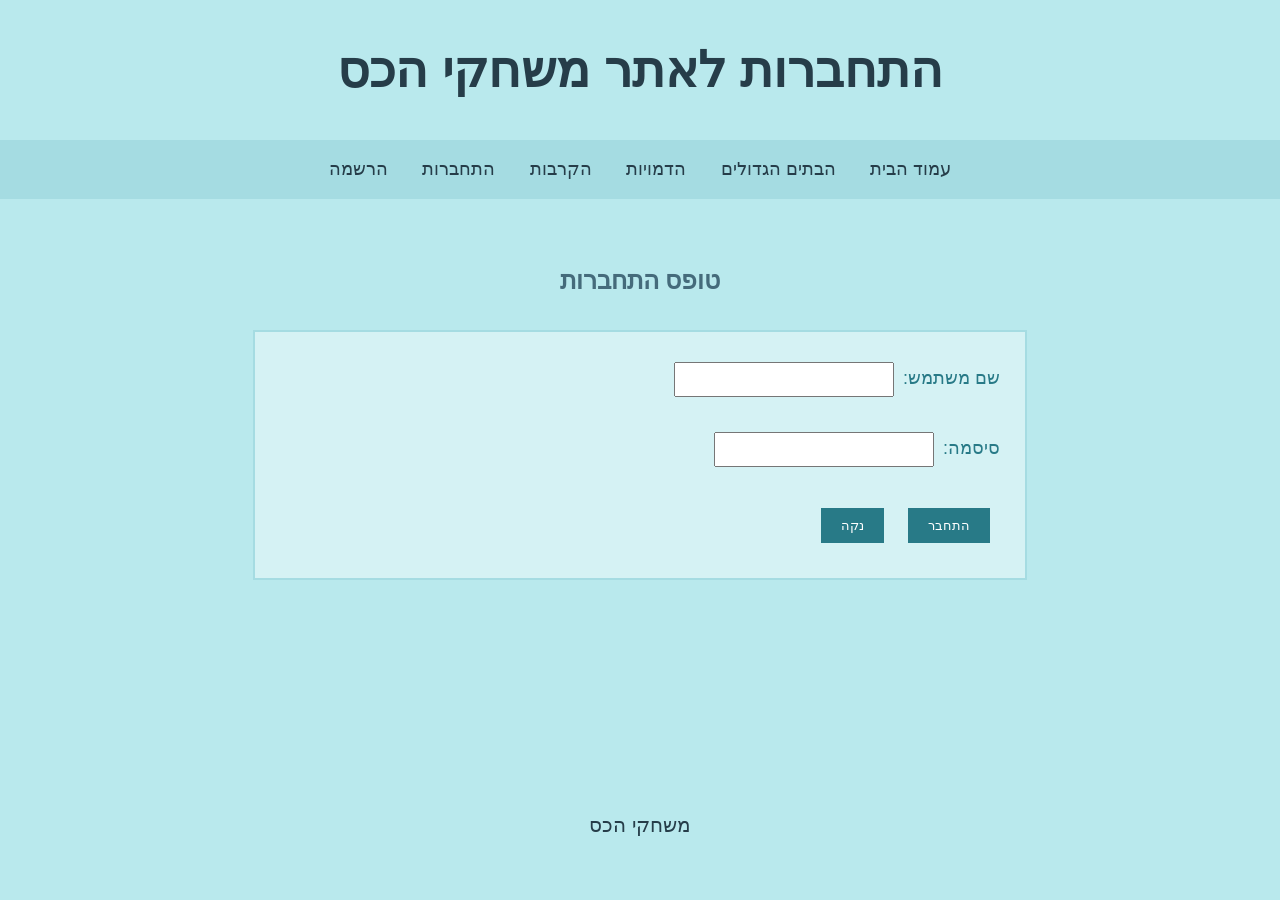
<file: login.html>
﻿
<!DOCTYPE html>
<html>
<head>
    <meta charset="UTF-8">
    <title>התחברות</title>
    <link rel="stylesheet" href="style.css">
</head>

<body>

    <header>
        <h1>התחברות לאתר משחקי הכס</h1>
    </header>

    <nav>
		<a href="HTMLPage1.html">עמוד הבית</a>
		<a href="houses.html">הבתים הגדולים</a>
		<a href="characters.html">הדמויות</a>
		<a href="battles.html">הקרבות</a>
		<a href="login.html">התחברות</a>
		<a href="register.html">הרשמה</a>
    </nav>

    <main>

        <h2>טופס התחברות</h2>

        <form>

            <label>שם משתמש:</label>
            <input type="text" name="Username">
            <br><br>

            <label>סיסמה:</label>
            <input type="password" name="Password">
            <br><br>

            <input type="submit" value="התחבר">
            <input type="reset" value="נקה">

        </form>

    </main>

    <footer>
        <p>משחקי הכס</p>
    </footer>

</body>
</html>
</file>
<file: style.css>
﻿
body {
    background-color: #b9e9ed;
    font-family: Arial, sans-serif;
    margin: 0;
    color: #263d49;
    line-height: 1.6;
    direction: rtl;
}

header {
    text-align: center;
    padding: 10px;
}

h1 {
    font-size: 50px;
    margin: 20px;
}

nav {
    text-align: center;
    padding: 15px;
    background-color: #a5dce2;
}

a {
    color: #263d49;
    text-decoration: none;
    margin: 15px;
    font-size: 18px;
}

main {
    max-width: 1400px;
    margin: 0 auto;
    padding: 40px;
    text-align: center;
    min-height: 500px;
}

img {
    width: 375px;
    height: auto;
    float: left;
    margin: 30px 100px 20px 30px;
}

div {
    background-color: #d5f2f4;
    padding: 20px;
    width: 65%;
    margin: 20px auto;
    text-align: center;
}

h2 {
    font-size: 25px;
    color: #456b7b;
    margin-bottom: 30px;
}

p {
    font-size: 20px;
    margin-bottom: 20px;
}

footer {
    text-align: center;
    padding: 10px;
}









.house {
    background-color: #d5f2f4;
    padding: 20px;
    width: 80%;
    margin: 30px auto;
    text-align: center;
    border: 2px solid #a5dce2;
}

.house img {
    width: 180px;
    height: 180px;
    float: none;
    display: block;
    margin: 10px auto;
}

.house h2 {
    color: #287a87;
    font-size: 30px;
}

.house p {
    font-size: 18px;
    margin: 10px;
}

.house b {
    color: #287a87;
}













.character-house {
    background-color: #d5f2f4;
    padding: 20px;
    width: 85%;
    margin: 30px auto;
    text-align: center;
    border: 2px solid #a5dce2;
}

.character-house img {
    width: 150px;
    height: 150px;
    float: none;
    display: block;
    margin: 10px auto;
}

.character-house h2 {
    color: #287a87;
    font-size: 30px;
}

.character-house table {
direction: rtl;
text-align: right;
    width: 100%;
    border-collapse: collapse;
    margin-top: 20px;
}

.character-house th {
    background-color: #a5dce2;
    padding: 12px;
    border: 1px solid #287a87;
}

.character-house td {
    padding: 12px;
    border: 1px solid #a5dce2;
    font-size: 17px;
}













form {
    background-color: #d5f2f4;
    padding: 25px;
    width: 60%;
    margin: 20px auto;
    text-align: right;
    border: 2px solid #a5dce2;
}

form label {
    color: #287a87;
    font-size: 18px;
}

form input[type=text],
form input[type=password] {
    padding: 8px;
    margin: 5px;
    width: 200px;
}

form select {
    padding: 8px;
    margin: 5px;
}

form input[type=radio],
form input[type=checkbox] {
    margin: 8px;
}

form input[type=submit],
form input[type=reset] {
    background-color: #287a87;
    color: white;
    padding: 10px 20px;
    border: none;
    cursor: pointer;
    margin: 10px;
}
.register-image {
    width: 250px;
    height: 400px;
    float: left;
    margin: 20px;
}
.register-image2 {
    width: 250px;
    height: 400px;
    clear: left;
    float: left;
    margin: 20px;
}










.battle {
    background-color: #d5f2f4;
    padding: 20px;
    width: 85%;
    margin: 30px auto;
    border: 2px solid #a5dce2;
    text-align: right;
    direction: rtl;
    clear: both;
}

.battle h3 {
    color: #287a87;
    font-size: 24px;
    text-align: center;
}

.battle img {
    width: 250px;
    height: 160px;
    float: left;
    margin: 10px;
}


.battle p {
    font-size: 17px;
    line-height: 1.5;
}
</file>
